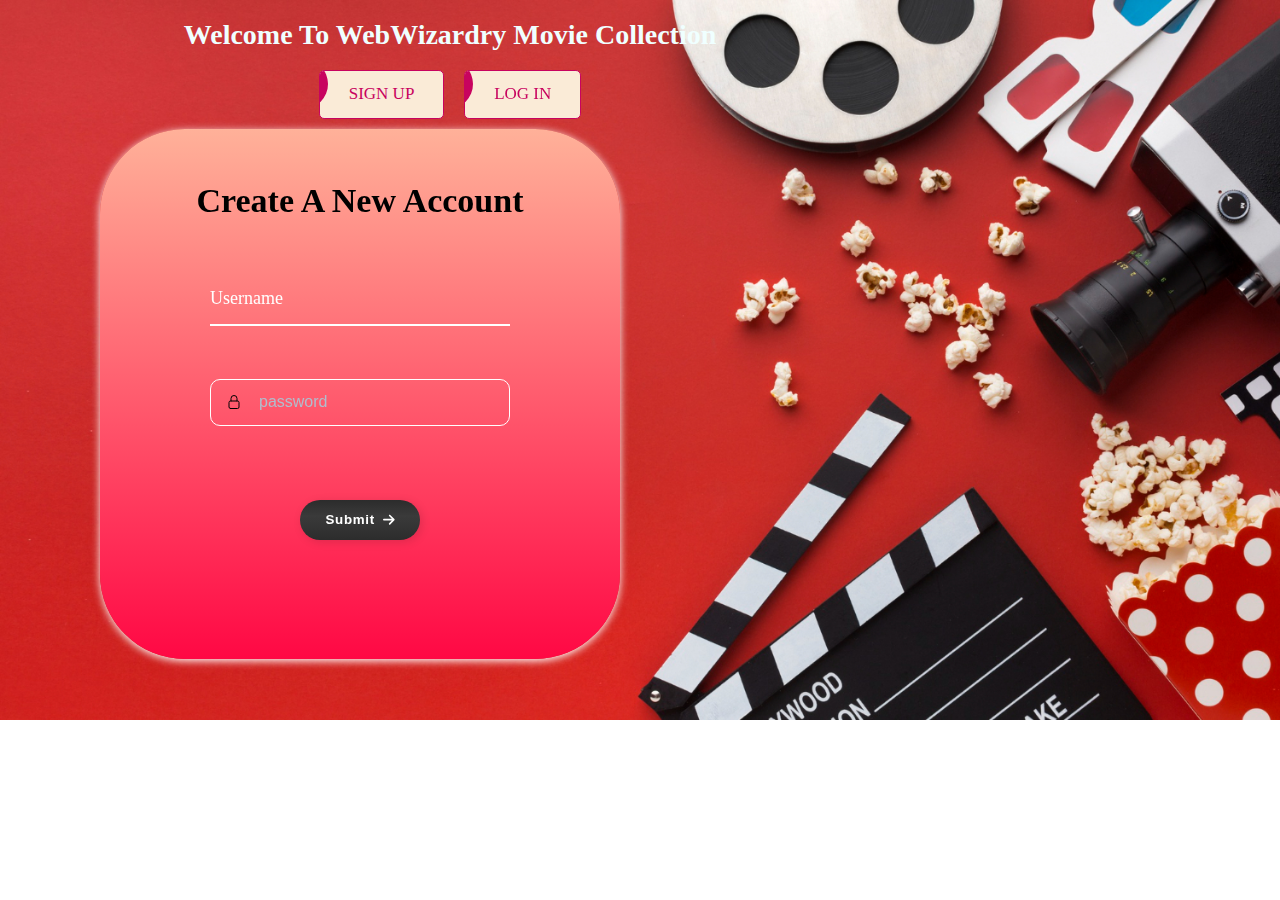
<file: index.html>
<!DOCTYPE html>
<html>
    <head>
        <meta charset="utf-8">
        <meta http-equiv="X-UA-Compatible" content="IE=edge">
        <title></title>
        <meta name="description" content="">
        <meta name="viewport" content="width=device-width, initial-scale=1">
        <link rel="stylesheet" href="style.css">
    </head>
    <body>
        <div class="container">
            <h1>Welcome To WebWizardry Movie Collection</h1>
            <div class="button-panel">
                <button type="button" class="btn" onclick="toggleSignup()">Sign Up</button>
                <button type="button" class="btn" onclick="toggleLogin()">Log In</button>
            </div>
            <div class="sign-up-card" id="sign-up-card">
                <div class="sign-up">Create A New Account</div>
                <div class="inputs">
                    <input type="value" required="" id="username">
                    <label>
                        <span style="transition-delay:0ms">U</span><span style="transition-delay:50ms">s</span><span style="transition-delay:100ms">e</span><span style="transition-delay:150ms">r</span><span style="transition-delay:200ms">n</span><span style="transition-delay:250ms">a</span><span style="transition-delay:300ms">m</span><span style="transition-delay:350ms">e</span>
                    </label>
                </div>
                <div class="group">
                    <svg stroke="currentColor" stroke-width="1.5" viewBox="0 0 24 24" xmlns="http://www.w3.org/2000/svg" class="icon">
                    <path d="M16.5 10.5V6.75a4.5 4.5 0 10-9 0v3.75m-.75 11.25h10.5a2.25 2.25 0 002.25-2.25v-6.75a2.25 2.25 0 00-2.25-2.25H6.75a2.25 2.25 0 00-2.25 2.25v6.75a2.25 2.25 0 002.25 2.25z" stroke-linejoin="round" stroke-linecap="round"></path>
                  </svg>
                  <input class="passwords" type="password" placeholder="password" id="password">
                </div>
                <div id="alert">Hello</div>
                <button class="submitBtn" type="submit" onclick="collectData()">
                    Submit
                    <svg fill="white" viewBox="0 0 448 512" height="1em" class="arrow"><path d="M438.6 278.6c12.5-12.5 12.5-32.8 0-45.3l-160-160c-12.5-12.5-32.8-12.5-45.3 0s-12.5 32.8 0 45.3L338.8 224 32 224c-17.7 0-32 14.3-32 32s14.3 32 32 32l306.7 0L233.4 393.4c-12.5 12.5-12.5 32.8 0 45.3s32.8 12.5 45.3 0l160-160z"></path></svg>
                </button>
            </div>
            <div class="login-card" id="login-card">
                <div class="login">Enter Username and Password</div>
                <div class="inputs">
                    <input type="value" required="" id="username">
                    <label>
                        <span style="transition-delay:0ms">U</span><span style="transition-delay:50ms">s</span><span style="transition-delay:100ms">e</span><span style="transition-delay:150ms">r</span><span style="transition-delay:200ms">n</span><span style="transition-delay:250ms">a</span><span style="transition-delay:300ms">m</span><span style="transition-delay:350ms">e</span>
                    </label>
                </div>
                <div class="group">
                    <svg stroke="currentColor" stroke-width="1.5" viewBox="0 0 24 24" xmlns="http://www.w3.org/2000/svg" class="icon">
                    <path d="M16.5 10.5V6.75a4.5 4.5 0 10-9 0v3.75m-.75 11.25h10.5a2.25 2.25 0 002.25-2.25v-6.75a2.25 2.25 0 00-2.25-2.25H6.75a2.25 2.25 0 00-2.25 2.25v6.75a2.25 2.25 0 002.25 2.25z" stroke-linejoin="round" stroke-linecap="round"></path>
                  </svg>
                  <input class="passwords" type="password" placeholder="password" id="password">
                </div>
                <button class="submitBtn" type="submit" onclick="loging()">
                    Log in
                    <svg fill="white" viewBox="0 0 448 512" height="1em" class="arrow"><path d="M438.6 278.6c12.5-12.5 12.5-32.8 0-45.3l-160-160c-12.5-12.5-32.8-12.5-45.3 0s-12.5 32.8 0 45.3L338.8 224 32 224c-17.7 0-32 14.3-32 32s14.3 32 32 32l306.7 0L233.4 393.4c-12.5 12.5-12.5 32.8 0 45.3s32.8 12.5 45.3 0l160-160z"></path></svg>
                </button>
            </div>
            
        </div>
        <script src="script.js"></script>
    </body>
</html>
</file>
<file: style.css>
body {
    margin: 0;
    background: url(assests/moviebackground.jpg);
    background-repeat: no-repeat;
    background-size: cover;
}
.container {
    height: auto;
    width: 100vh;
}
h1{
    display: flex;
    align-items: center;
    justify-content: center;
    color: azure;
    font-size: 28px;
    text-align: center;
    font-family:Georgia, 'Times New Roman', Times, serif;
}
.button-panel {
    width: fit-content;
    position: relative;
    margin-left: auto;
    margin-right: auto;
    display: grid;
    grid-auto-flow: column;
    gap: 20px;
}
.btn {
    --color: #c8035f;
    padding: 0.8em 1.7em;
    background-color: antiquewhite;
    border-radius: 0.3em;
    position: relative;
    overflow: hidden;
    cursor: pointer;
    transition: 0.5s;
    font-weight: 400;
    font-size: 17px;
    border: 1px solid;
    font-family: inherit;
    text-transform: uppercase;
    color: var(--color);
    z-index: 1;
}

.btn::before,
.btn::after {
    content: "";
    display: block;
    width: 50px;
    height: 50px;
    transform: translate(-50%, -50%);
    position: absolute;
    border-radius: 50%;
    z-index: -1;
    background-color: var(--color);
    transition: 1s ease;
}

.btn::before {
    left: -1em;
}

.btn::after {
    left: calc(100% + 1em);
    top: calc(100% + 1em);
}

.btn:hover::before,
.btn:hover::after {
    height: 410px;
    width: 410px;
}

.btn:hover {
    color: rgb(204, 109, 141);
    font-weight:bolder;
}

.btn:active {
    filter: brightness(0.8);
}

.sign-up-card {
    width: 520px;
    height: 530px;
    margin-top: 10px;
    margin-left: 100px;
    border-radius: 85px;
    border: none;
    box-shadow: 0 2px 8px white;
    backdrop-filter: blur(2px);
    background-image: linear-gradient(to top, #ff0844 0%, #ffb199 100%);
}
.sign-up{
    position: relative;
    top: 10%;
    font-size: 34px;
    text-align: center;
    font-weight: bolder;
}
.inputs {
    position: relative;
    margin: auto !important;
    top: 20%;
    width: 300px;
}
.inputs input {
    background-color: transparent;
    border: 0;
    border-bottom: 2px #fff solid;
    display: block;
    width: 100%;
    padding: 15px 0;
    font-size: 18px;
    color: #fff;
  }
  
.inputs input:focus,
.inputs input:valid {
    outline: 0;
    border-bottom-color: lightblue;
}
  
.inputs label {
    position: absolute;
    top: 15px;
    left: 0;
    pointer-events: none;
 }
  
.inputs label span {
    display: inline-block;
    font-size: 18px;
    min-width: 5px;
    color: #fff;
    transition: 0.3s cubic-bezier(0.68, -0.55, 0.265, 1.55);
}
  
.inputs input:focus+label span,
.inputs input:valid+label span {
    color: lightblue;
    transform: translateY(-30px);
}
@media screen and (max-width: 767px) {
    .sign-up-card{
        width: auto !important;
        height: 100vh;
        margin: auto !important;
    }
    .login-card{
        width: auto !important;
        height: 100vh;
        margin: auto !important;
    }
    .button-panel{
        margin-left: auto;
        margin-right: auto;
    }
}
@media screen and (max-width: 540px) {
    .button-panel{
        margin-left: auto;
        margin-right: auto;
    }
}
.group {
    display: flex;
    line-height: 30px;
    align-items: center;
    position: relative;
    max-width: 300px;
    margin: auto;
    top: 30%;
}

.passwords {
    width: 100%;
    height: 45px;
    line-height: 30px;
    padding: 0 5rem;
    padding-left: 3rem;
    border: 1px solid white;
    border-radius: 10px;
    outline: none;
    background: transparent;
    color: #0d0c22;
    transition: .5s ease;
    font-size: medium;
}

.passwords::placeholder {
    color: #b1bdcd;
}

.passwords:focus, .passwords:hover {
    outline: none;
    border-color: rgba(129, 140, 248);
    background-color: #fff;
    box-shadow: 0 0 0 5px rgb(129 140 248 / 30%);
}

.icon {
    position: absolute;
    left: 1rem;
    fill: none;
    width: 1rem;
    height: 1rem;
}
.submitBtn {
    position: relative;
    margin: auto;
    top:40%;
    width: 120px;
    height: 40px;
    border-radius: 30px;
    border: none;
    box-shadow: 2px 2px 10px rgba(0, 0, 0, 0.13);
    display: flex;
    align-items: center;
    justify-content: center;
    gap: 8px;
    font-weight: 600;
    cursor: pointer;
    color: white;
    background: linear-gradient(to bottom, #323232 0%, #3F3F3F 40%, #1C1C1C 150%), linear-gradient(to top, rgba(255,255,255,0.40) 0%, rgba(0,0,0,0.25) 200%);
    background-blend-mode: multiply;
    letter-spacing: 0.7px;
}
  
.submitBtn:hover .arrow {
    animation: slide-in-left 0.6s cubic-bezier(0.250, 0.460, 0.450, 0.940) both;
}
  
@keyframes slide-in-left {
    0% {
        transform: translateX(-10px);
        opacity: 0;
    }

    100% {
        transform: translateX(0px);
        opacity: 1;
    }
}
  
.submitBtn:active {
    transform: scale(0.97);
}

.login-card{
    width: 520px;
    height: 530px;
    margin-top: 10px;
    margin-left: 100px;
    border-radius: 85px;
    border: none;
    box-shadow: 0 2px 8px white;
    backdrop-filter: blur(2px);
    background-image: linear-gradient(to top, #ff0844 0%, #ffb199 100%);
    display: none;
}
.login{
    position: relative;
    top: 10%;
    font-size: 34px;
    text-align: center;
    font-weight: bolder;
}
#alert{
    position: relative;
    top: 35%;
    color: #eaeaea;
    font-weight: 500;
    font-size: 18px;
    text-align: center;
    visibility: hidden;
}
</file>
